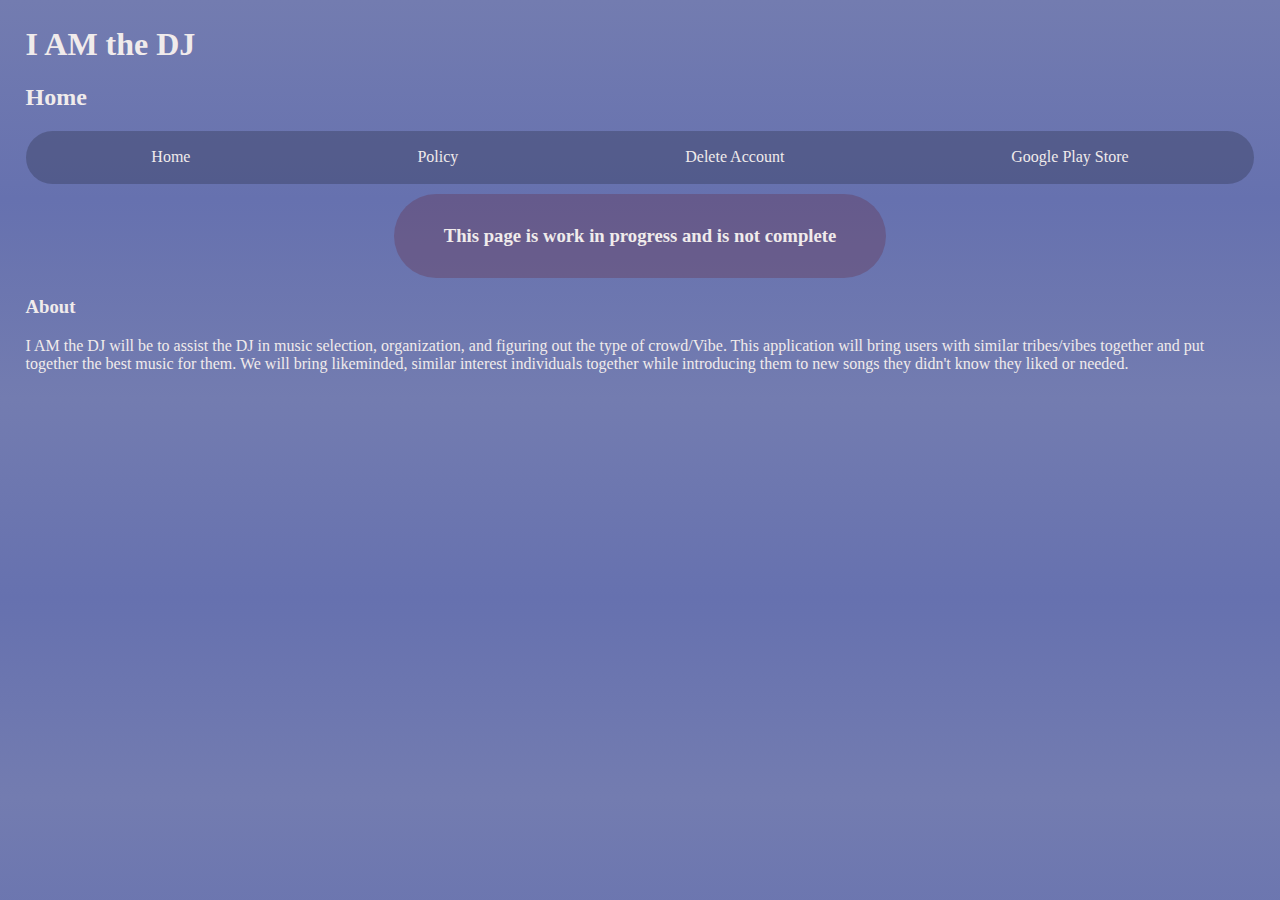
<file: index.html>
<!DOCTYPE html>
<html lang="en">
<head>
    <meta charset="UTF-8">
    <meta name="viewport" content="width=device-width, initial-scale=1.0">
    <link rel="stylesheet" href="style/main.css">
    <title>I AM the DJ</title>
</head>
<body>
    <header>
        <h1>I AM the DJ</h1>
        <h2>Home</h2>
    </header>
    <nav>
        <a href="index.html">Home</a>
        <a href="policy.html">Policy</a>
        <a href="deleteAccount.html">Delete Account</a>
        <a href="https://play.google.com/store/apps/details?id=com.joshuap.mobiledj" target="_blank">Google Play Store</a>
    </nav>
    <div class="wip">
        <h3>This page is work in progress and is not complete</h3>
    </div>
    <div>
        <h3>About</h3>
        <p>
            I AM the DJ will be to assist the DJ in music selection, organization, and figuring out the type of crowd/Vibe. This application will bring users with similar tribes/vibes together and put together the best music for them. We will bring likeminded, similar interest individuals together while introducing them to new songs they didn't know they liked or needed.
        </p>
    </div>
</body>
</html>
</file>
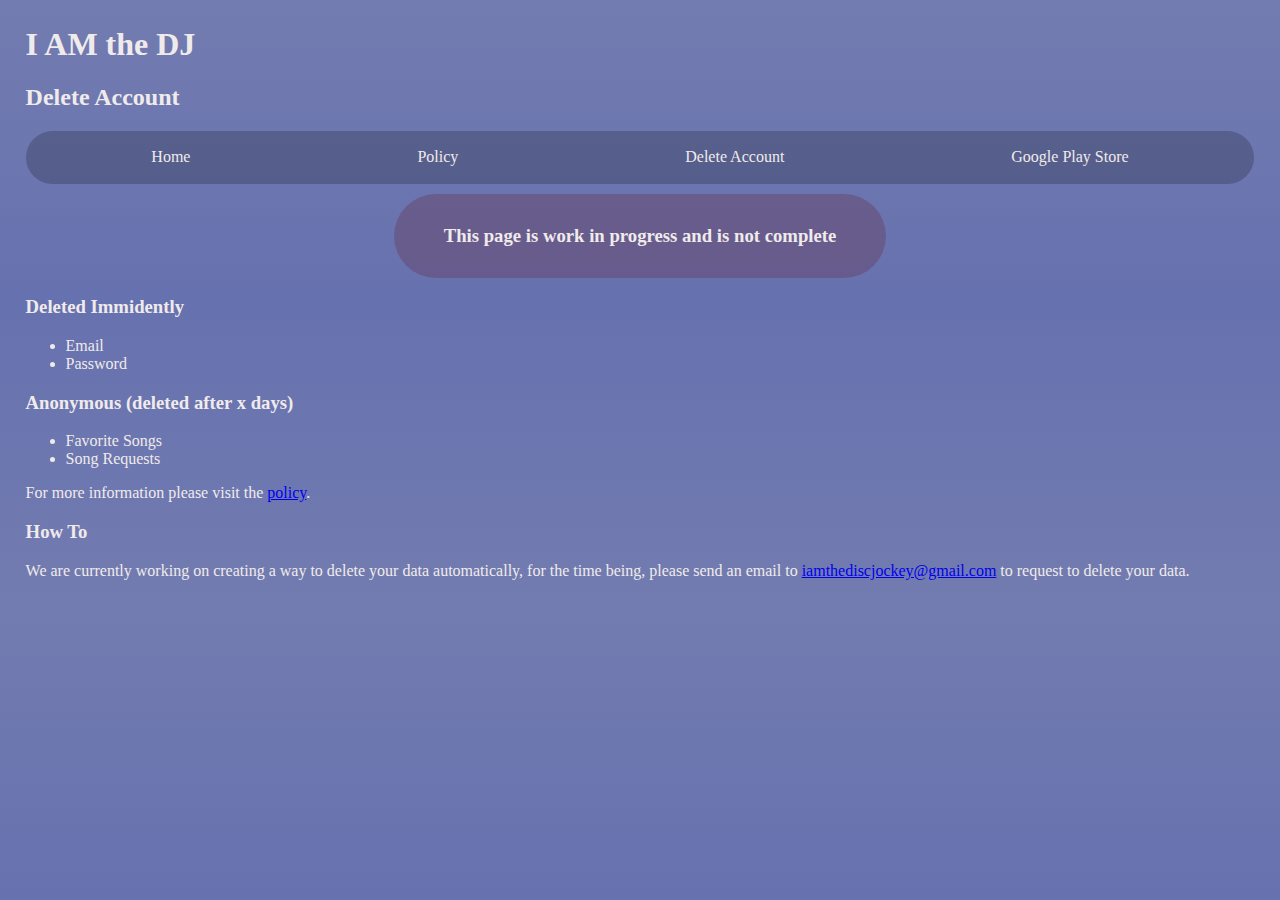
<file: deleteAccount.html>
<!DOCTYPE html>
<html lang="en">
<head>
    <meta charset="UTF-8">
    <meta name="viewport" content="width=device-width, initial-scale=1.0">
    <link rel="stylesheet" href="style/main.css">
    <link rel="stylesheet" href="style/delete.css">
    <script src="script/delete.js"></script>
    <title>I AM the DJ | Delete Account</title>
</head>
<body>
    <header>
        <h1>I AM the DJ</h1>
        <h2>Delete Account</h2>
    </header>
    <nav>
        <a href="index.html">Home</a>
        <a href="policy.html">Policy</a>
        <a href="deleteAccount.html">Delete Account</a>
        <a href="https://play.google.com/store/apps/details?id=com.joshuap.mobiledj" target="_blank">Google Play Store</a>
    </nav>
    <div class="wip">
        <h3>This page is work in progress and is not complete</h3>
    </div>
    <div class="deleteInformation">
        <h3>Deleted Immidently</h3>
        <ul>
            <li>Email</li>
            <li>Password</li>
        </ul>
        <h3>Anonymous (deleted after x days)</h3>
        <ul>
            <li>Favorite Songs</li>
            <li>Song Requests</li>
        </ul>
        <p>For more information please visit the <a href="policy.html">policy</a>.</p>
    </div>
    <div>
        <h3>How To</h3>
        <p>We are currently working on creating a way to delete your data automatically, for the time being, please send an email to <a href="mailto:iamthediscjockey@gmail.com">iamthediscjockey@gmail.com</a> to request to delete your data.</p>
    </div>
    <!-- <form id="deleteForm">
        <div>
            <div>
                <label for="email">Email Account</label>
                <input id="email" type="email" required placeholder="email@domain.com">
            </div>
        </div>
        <div style="display: flex;">
            <input id="deleteButton" type="submit" value="DELETE ACCOUNT">
        </div>
    </form> -->
</body>
</html>
</file>
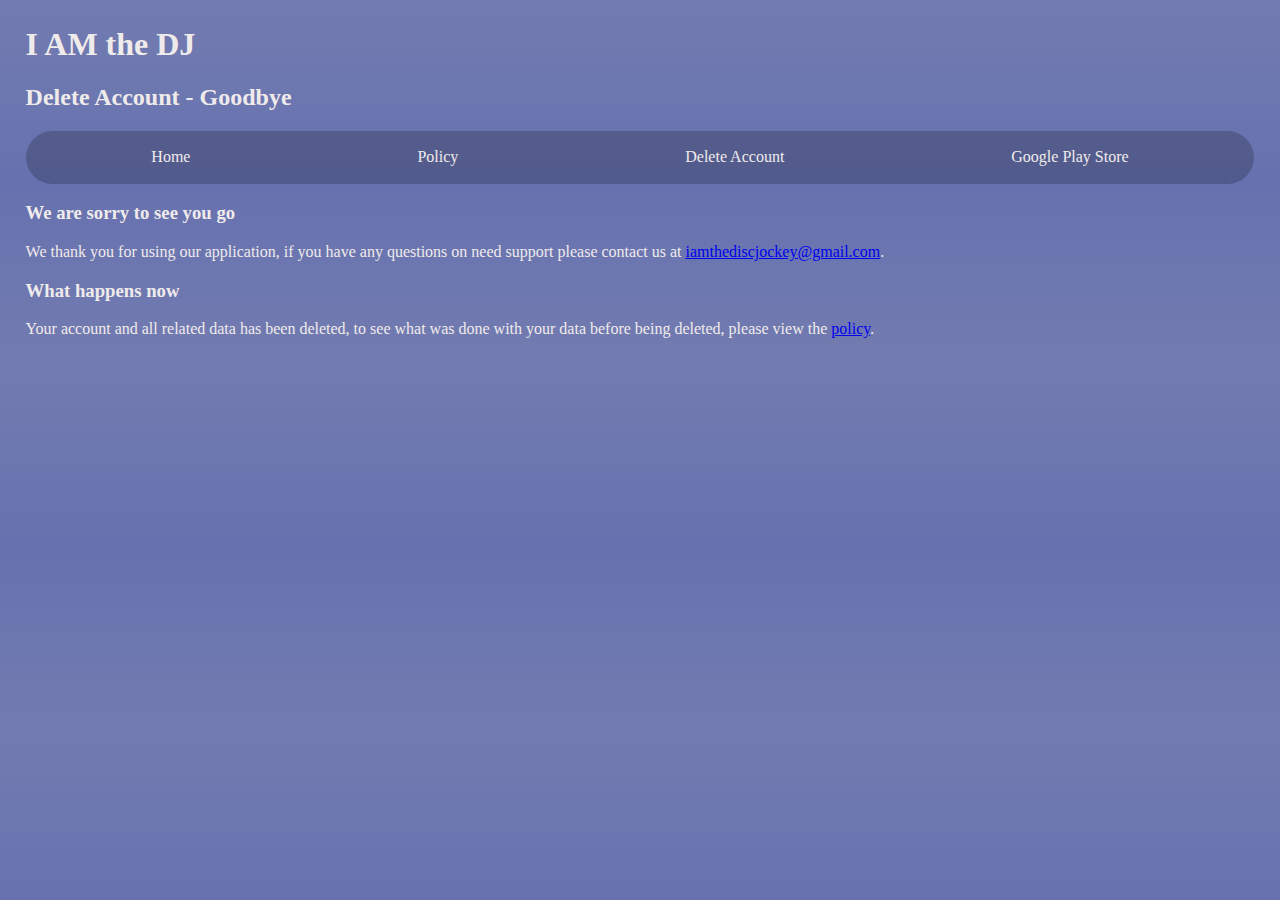
<file: goodbye.html>
<!DOCTYPE html>
<html lang="en">
<head>
    <meta charset="UTF-8">
    <meta name="viewport" content="width=device-width, initial-scale=1.0">
    <link rel="stylesheet" href="./style/main.css">
    <title>I AM the DJ | Goodbye</title>
</head>
<body>
    <header>
        <h1>I AM the DJ</h1>
        <h2>Delete Account - Goodbye </h2>
    </header>
    <nav>
        <a href="index.html">Home</a>
        <a href="policy.html">Policy</a>
        <a href="deleteAccount.html">Delete Account</a>
        <a href="https://play.google.com/store/apps/details?id=com.joshuap.mobiledj" target="_blank">Google Play Store</a>
    </nav>
    <main>
        <h3>We are sorry to see you go</h3>
        <p>We thank you for using our application, if you have any questions on need support please contact us at <a href="mailto:iamthediscjockey@gmail.com">iamthediscjockey@gmail.com</a>.</p>
        <h3>What happens now</h3>
        <p>Your account and all related data has been deleted, to see what was done with your data before being deleted, please view the <a href="policy.html">policy</a>.</p>
    </main>
</body>
</html>
</file>
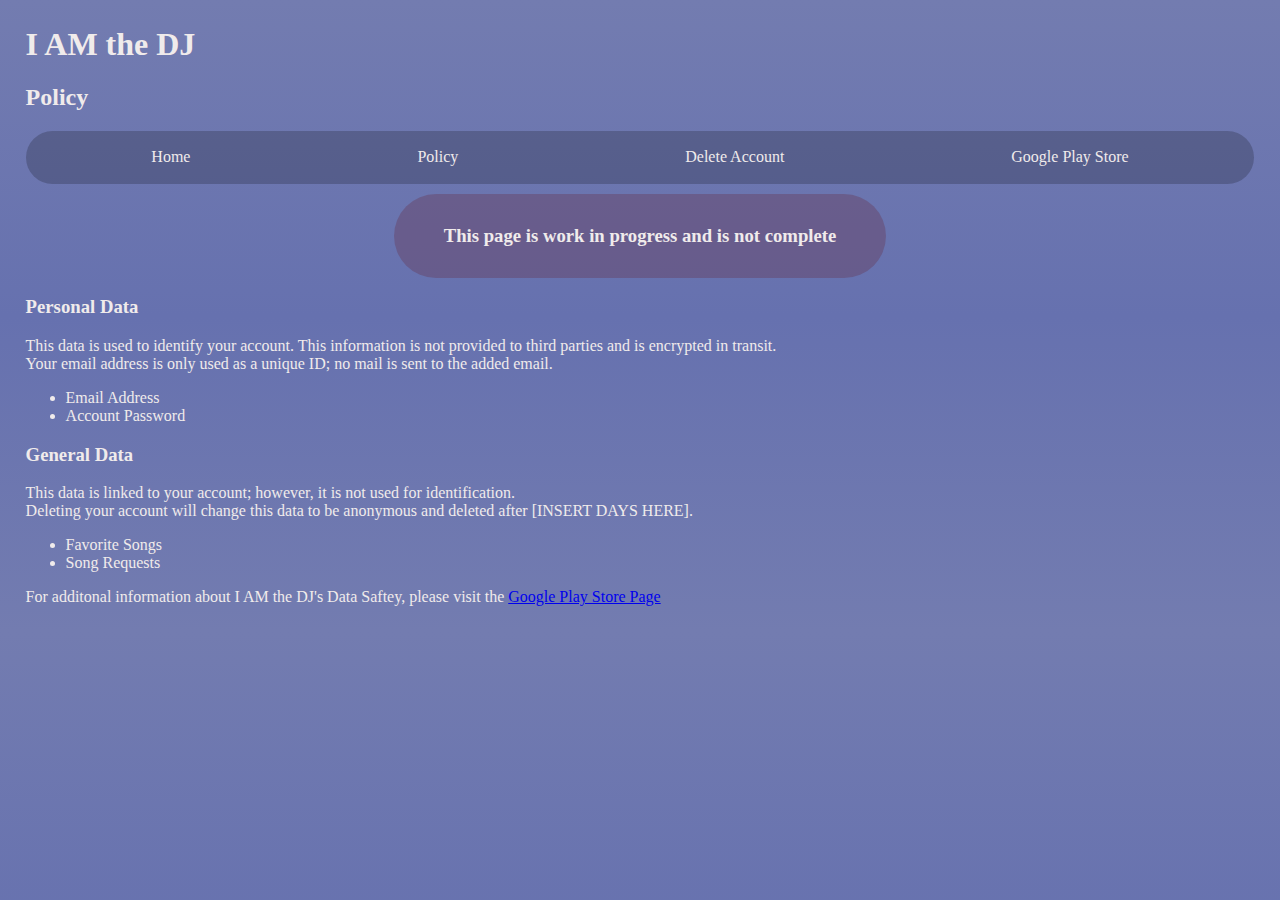
<file: policy.html>
<!DOCTYPE html>
<html lang="en">
<head>
    <meta charset="UTF-8">
    <meta name="viewport" content="width=device-width, initial-scale=1.0">
    <link rel="stylesheet" href="style/main.css">
    <title>I AM the DJ | Policy</title>
</head>
<body>
    <header>
        <h1>I AM the DJ</h1>
        <h2>Policy</h2>
    </header>
    <nav>
        <a href="index.html">Home</a>
        <a href="policy.html">Policy</a>
        <a href="deleteAccount.html">Delete Account</a>
        <a href="https://play.google.com/store/apps/details?id=com.joshuap.mobiledj" target="_blank">Google Play Store</a>
    </nav>
    <div class="wip">
        <h3>This page is work in progress and is not complete</h3>
    </div>
    <div class="data">
        <div>
            <h3>Personal Data</h3>
            <p>This data is used to identify your account. This information is not provided to third parties and is encrypted in transit. <br>
            Your email address is only used as a unique ID; no mail is sent to the added email.
            </p>
            <ul>
                <li>Email Address</li>
                <li>Account Password</li>
            </ul>
        </div>
        <div>
            <h3>General Data</h3>
            <p>
                This data is linked to your account; however, it is not used for identification.<br>
                Deleting your account will change this data to be anonymous and deleted after [INSERT DAYS HERE].
            </p>
            <ul>
                <li>Favorite Songs</li>
                <li>Song Requests</li>
            </ul>
        </div>
    </div>
    <div>
        For additonal information about I AM the DJ's Data Saftey, please visit the <a href="https://play.google.com/store/apps/datasafety?id=com.joshuap.mobiledj" target="_blank">Google Play Store Page</a>
    </div>
</body>
</html>
</file>
<file: style/main.css>
:root {
    --main-Font-Color: #f0ebeb;
}

body {
    color: var(--main-Font-Color);
    margin: 2%;
    background-image: linear-gradient(#737cb0, #6671af, #737cb0);
}
nav{
    --tb-Margin: 10px;
    margin-top: var(--tb-Margin);
    margin-bottom: var(--tb-Margin);
    padding: 1%;
    background-color: rgba(0, 0, 0, 0.2);
    border-radius: 100px;
    display: flex;
    justify-content: space-around;
    flex-wrap: wrap;
}
nav > a {
    text-decoration: none;
    color: var(--main-Font-Color);
    text-wrap: nowrap;
    --lr-padding: 15px;
    --ud-padding: 5px;
    padding: var(--ud-padding) var(--lr-padding) var(--ud-padding) var(--lr-padding);
    padding-left: var(--lr-padding);
    padding-right: var(--lr-padding);
}
nav > a:hover {
    text-decoration: underline;
}

.wip {
    --lr-margin: 30%;
    padding: 1%;
    margin-left: var(--lr-margin);
    margin-right: var(--lr-margin);
    text-align: center;
    border-radius: 100px;
    background-color: rgba(100, 0, 0, 0.2);
}
</file>
<file: style/delete.css>
#deleteButton{
    flex-grow: 1;
    margin: 2%;
    padding: 3.5%;
    border-radius: 300px;
    text-align: center;
    font-size: larger;
    cursor: pointer;
    color: var(--main-Font-Color);
    background-color: rgba(0, 0, 0, 0.3);
}
#deleteButton:hover{
    background-color: rgba(122, 8, 8, 0.5);
}

#deleteForm div {
    display: flex; 
    justify-content: space-around;
}

#deleteForm div div {
    display: flex;
    flex-direction: column;
    text-align: center;
}
#deleteForm div div label{
    padding: 5px;
}
</file>
